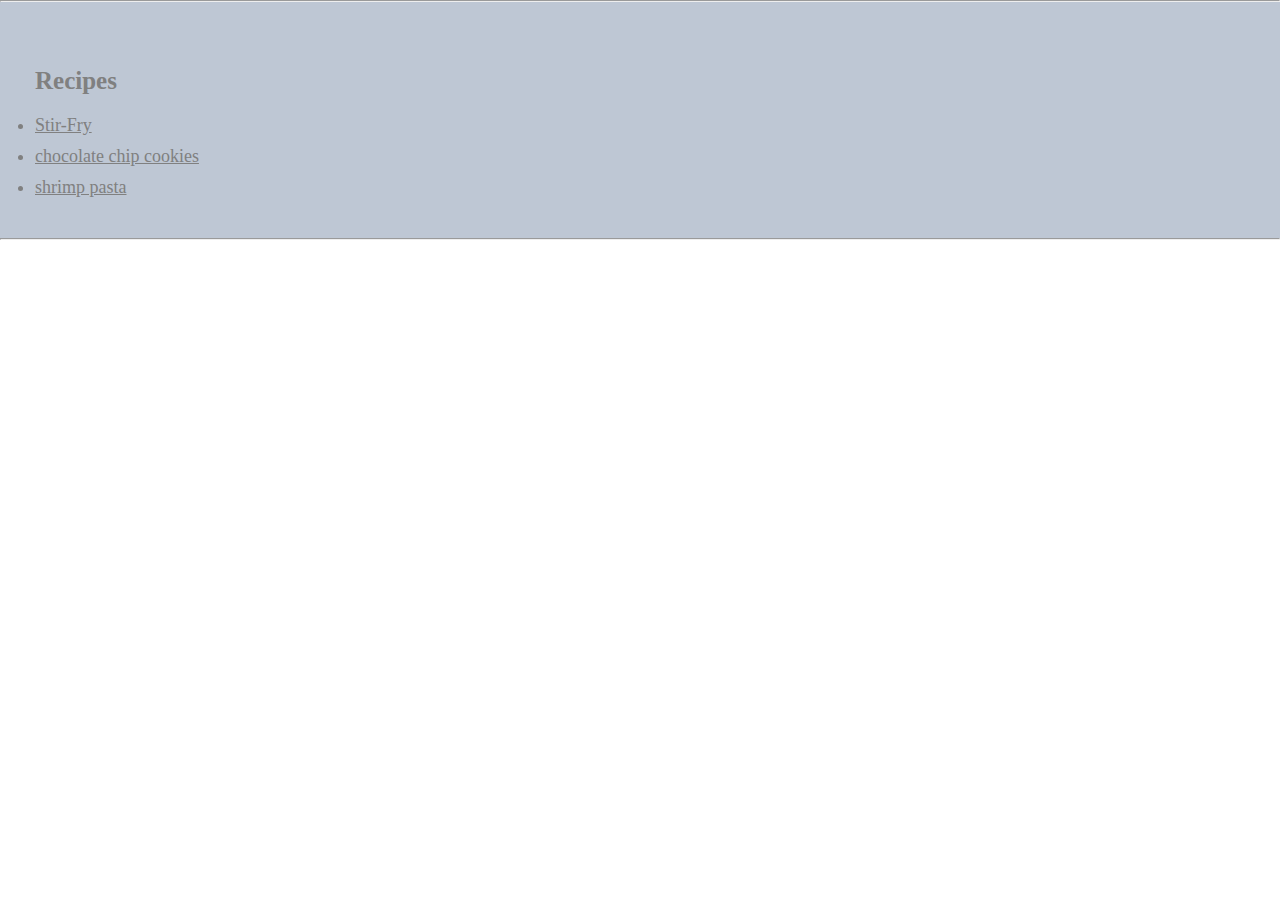
<file: index.html>
<!DOCTYPE html>
<html lang="en">
    <head>
        <meta charset="UTF-8">
        <title>Recipes</title>
        <link rel="stylesheet" href="styles.css">
    </head>
    <body>
        <hr>
        <div class="recipes">
            <h1>Recipes</h1>
            <ul>
                <li> <a href="recipes/stir-fry.html" target="_blank">Stir-Fry</a></li>
                <li> <a href="recipes/chocolate-chip-cookies.html" target="_blank">chocolate chip cookies</a></li>
                <li> <a href="recipes/shrimp-pasta.html" target="_blank">shrimp pasta</a></li>
            </ul>
        </div>
        <hr>
    </body>


</html>
</file>
<file: styles.css>
* {
    color: grey;
    font-family: 'Times New Roman', Times, serif;
}

* {
    margin: 0;
    padding: 0;
    box-sizing: border-box;
}
.image-container{
    position: relative;
    height: 400px; /* Adjust the height as needed */
    overflow: hidden;
}

.image-container img {
    width: 100%;
    height: 100%;
    object-fit: cover;
}
.fade {
    position: absolute;
    bottom: 0;
    left: 0;
    right: 0;
    height: 150px; /* Adjust the height of the fade effect */
    background: linear-gradient(to bottom, rgba(255, 255, 255, 0), #ffffff);
}


h1, h2, h3, h4, h5, h6 {
    margin-top: 30px; /* Adjust to control space above headings */
    margin-bottom: 20px; /* Adjust to control space below headings */
}

h1 {
    font-size: 25px;
}

h3 {
    font-size: 20px;

}

.steps,
.ingridients,
.description,
.recipes {
    padding: 35px;
}

li,
.content {
    font-size: 18px;
}

li {
margin-top: 10px; /* Adjust to control space above headings */
margin-bottom: 5px; /* Adjust to control space below headings */
}

.recipes{
    background-color: #6d819f72;
}
</file>
